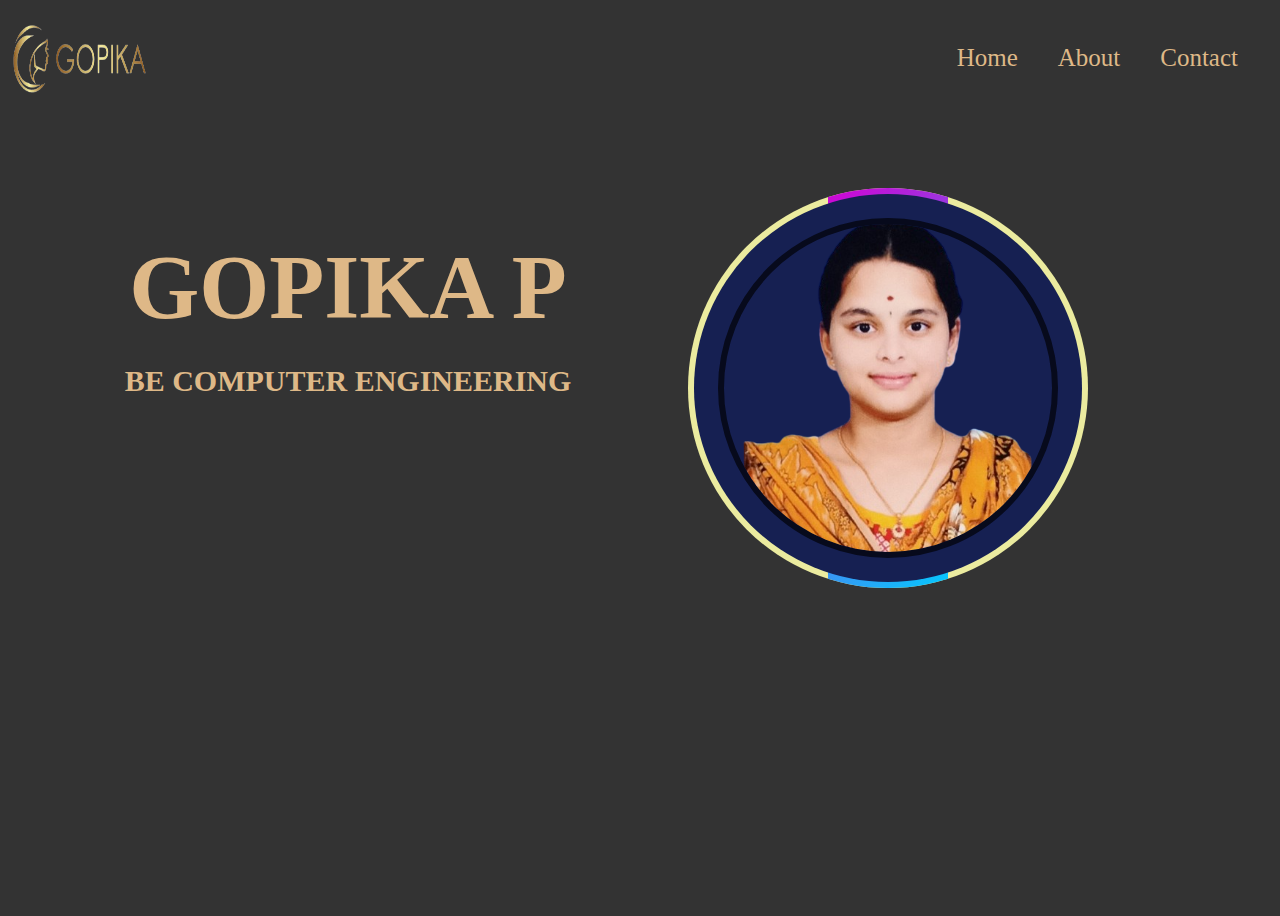
<file: index.html>
<!DOCTYPE html>
<html lang="en">
<head>
    <meta charset="UTF-8">
    <meta name="viewport" content="width=device-width, initial-scale=1.0">
    <title>Protofolio</title>
    <link rel="stylesheet" href="index.css">
</head>
<body>
    <div class="navbar">
       <img src="images/logo.png" alt="GOPIKA">
        <ul>
            <a href="index.html" target="_blank"><li>Home</li></a>
            <a href="About.html" target="_blank"><li>About</li></a>
            <a href="contact.html" target="_blank"><li>Contact</li></a>
        </ul>
    </div>
    <div class="profile">
        <div class="content">
          <img src="images/profile.png" alt="Profile" class="pro">
       </div>
    </div>
    <div class="intro">
        <h2>GOPIKA P</h2>
        <h3>BE COMPUTER ENGINEERING</h3>
    </div>
</body>
</html>
</file>
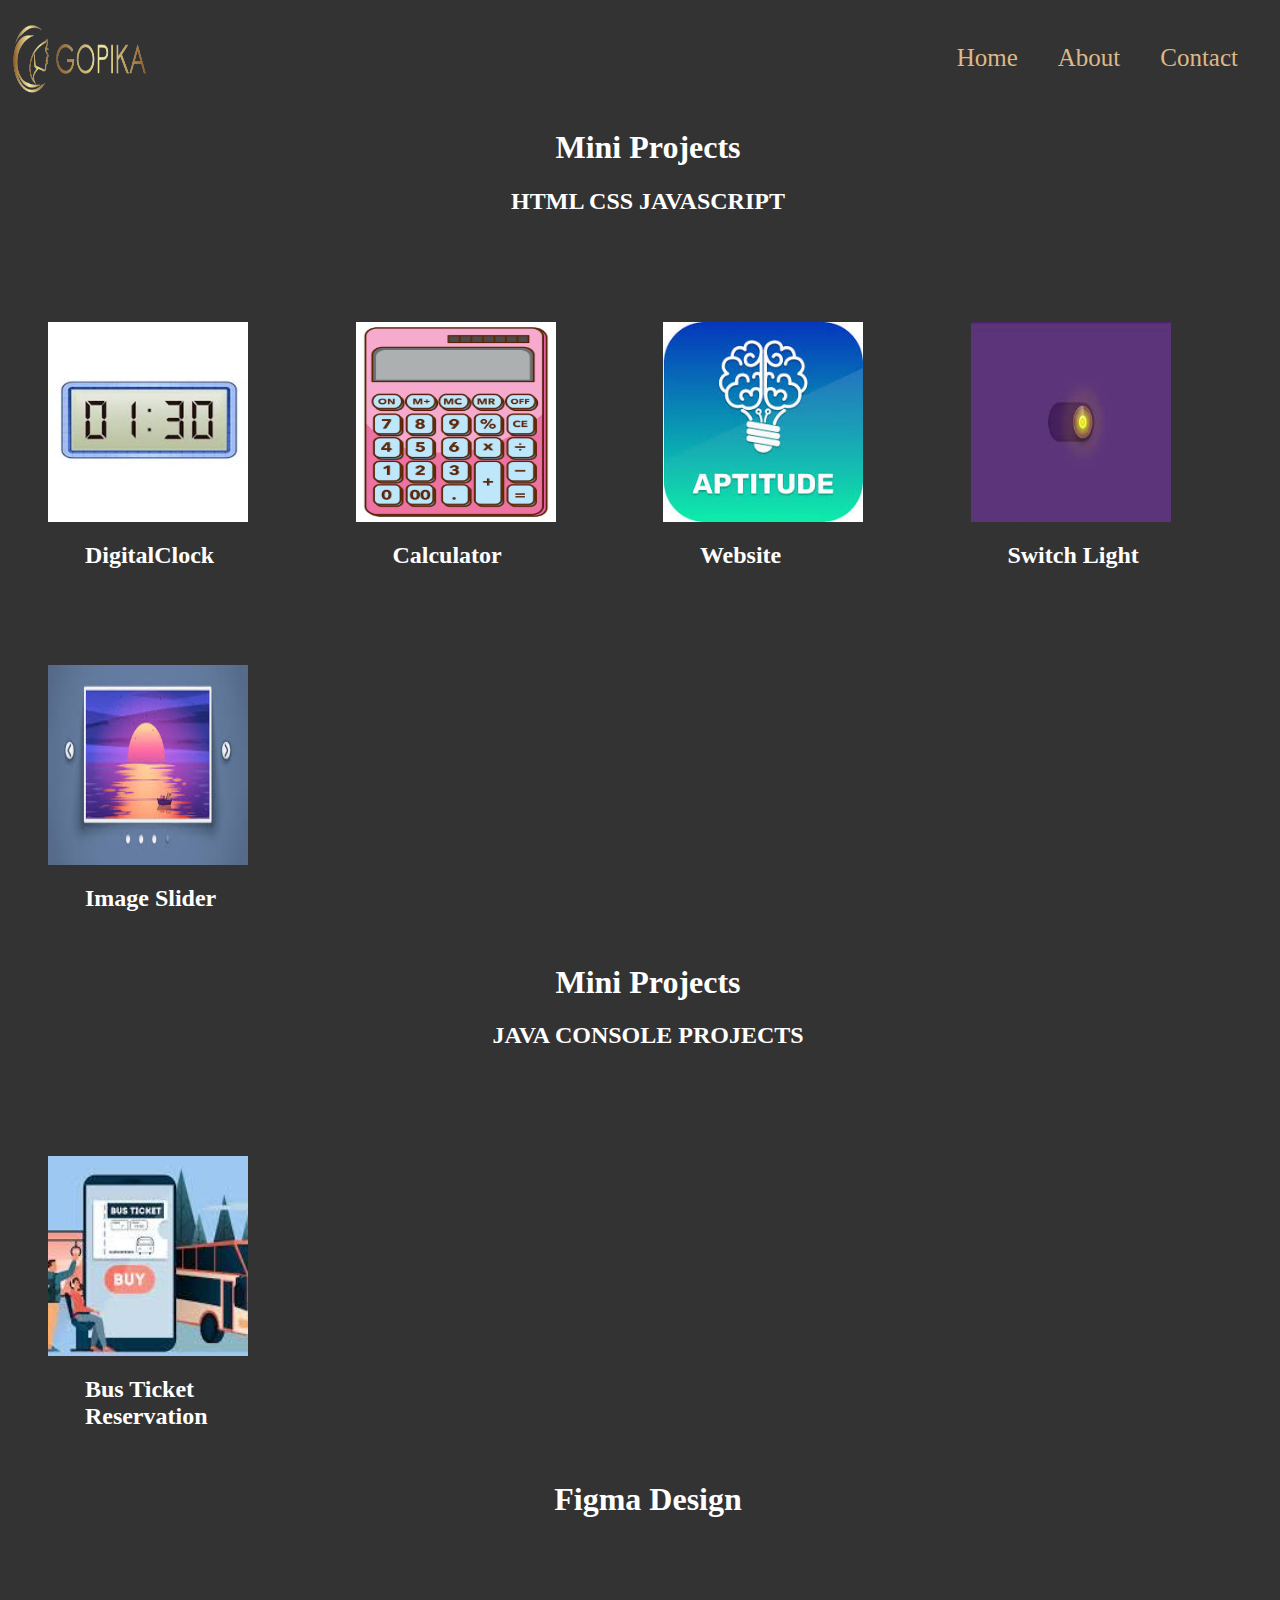
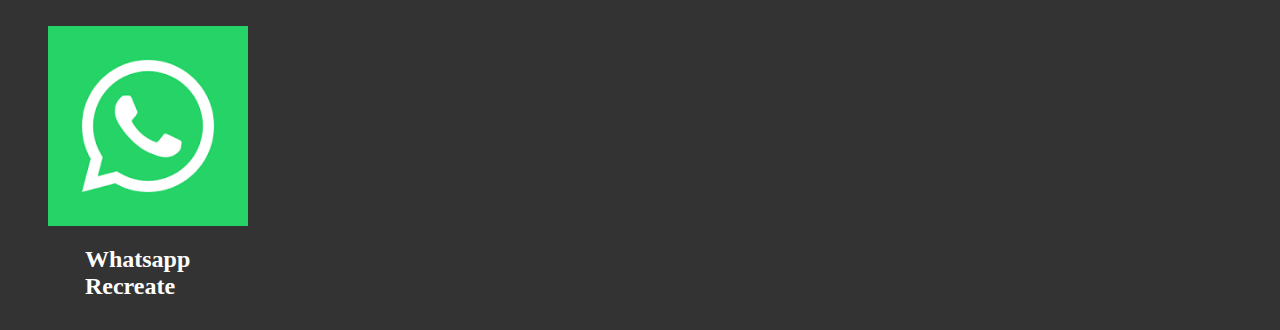
<file: About.html>
<!DOCTYPE html>
<html lang="en">
<head>
    <meta charset="UTF-8">
    <meta name="viewport" content="width=device-width, initial-scale=1.0">
    <title>Protofolio</title>
    <link rel="stylesheet" href="About.css">
</head>
<body>
    <div class="navbar">
       <img src="images/logo.png" alt="GOPIKA">
        <ul>
            <a href="index.html" target="_blank"><li>Home</li></a>
            <a href="About.html" target="_blank"><li>About</li></a>
            <a href="contact.html" target="_blank"><li>Contact</li></a>
        </ul>
    </div>
    <h1>Mini Projects</h1>
    <h2 class="heading">HTML  CSS  JAVASCRIPT</h2>
    <div class="project">
    <a href=" https://gopikapalanisami.github.io/DigitalClock-JavaScript/" target="_blank">
        <img src="images/digitalclock.jpg" alt="clock">
        <h2 class="text">DigitalClock</h2>
    </a>
    <a href="https://gopikapalanisami.github.io/Calculator/" target="_blank">
        <img src="images/calculator.avif" alt="clock">
        <h2 class="text">Calculator</h2>
    </a>
    <a href="https://gopikapalanisami.github.io/Aptitude-Webpage/Index.html" target="_blank">
        <img src="images/website.jpg" alt="clock">
        <h2 class="text">Website</h2>
    </a>
    <a href=" https://gopikapalanisami.github.io/Light-Switch/" target="_blank">
        <img src="images/lightswitch.jpg" alt="clock">
        <h2 class="text">Switch Light</h2>
    </a>
    <a href="https://gopikapalanisami.github.io/Image-Slider-Using-Java-Script/" target="_blank">
        <img src="images/imageslider.jpg" alt="clock">
        <h2 class="text">Image Slider</h2>
    </a>
    </div>
    <h1>Mini Projects</h1>
    <h2 class="heading">JAVA CONSOLE PROJECTS</h2>
    <div class="project">
        <a href="https://github.com/GOPIKAPALANISAMI/BusReservationJavaProject.git" target="_blank">
            <img src="images/busticket.jpg" alt="clock">
            <h2 class="text">Bus Ticket<br>Reservation</h2>
        </a>
    </div>
    <h1>Figma Design</h1>
    <div class="project">
        <a href="https://www.figma.com/design/EEzofKO3yrnUByQGy1fj7j/Untitled?node-id=0-1&t=UpQ3Sdj0GqIKQjLZ-1" target="_blank">
            <img src="images/whatsapp.png" alt="clock">
            <h2 class="text">Whatsapp<br>Recreate</h2>
        </a>
    </div>
</body>
</file>
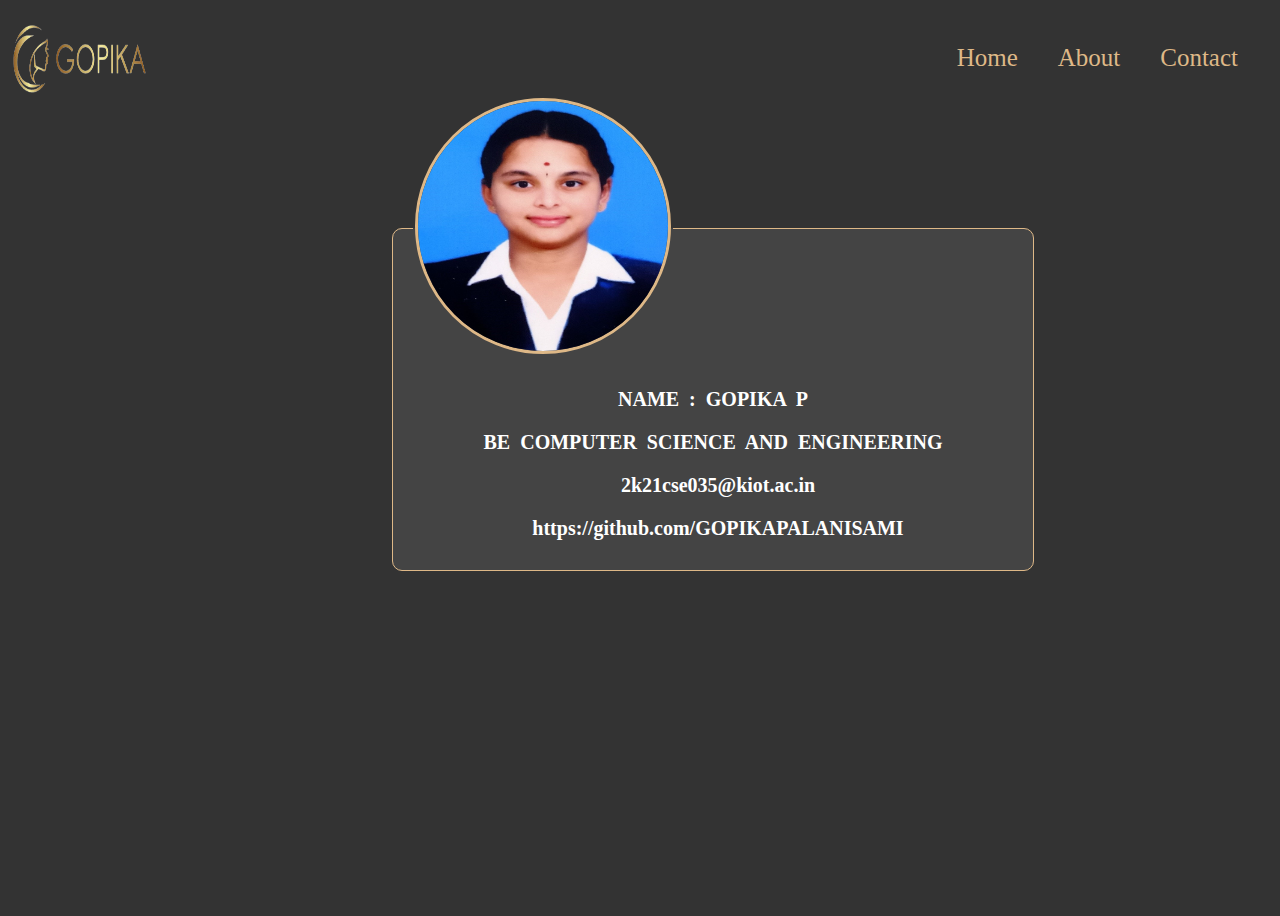
<file: contact.html>
<!DOCTYPE html>
<html lang="en">
<head>
    <meta charset="UTF-8">
    <meta name="viewport" content="width=device-width, initial-scale=1.0">
    <title>Contact</title>
    <link rel="stylesheet" href="https://cdnjs.cloudflare.com/ajax/libs/font-awesome/6.6.0/css/all.min.css" integrity="sha512-Kc323vGBEqzTmouAECnVceyQqyqdsSiqLQISBL29aUW4U/M7pSPA/gEUZQqv1cwx4OnYxTxve5UMg5GT6L4JJg==" crossorigin="anonymous" referrerpolicy="no-referrer" />
    <link rel="stylesheet" href="contact.css">
</head>
<body>
    <div class="navbar">
        <img src="images/logo.png" alt="GOPIKA">
         <ul>
             <a href="index.html" target="_blank"><li>Home</li></a>
             <a href="About.html" target="_blank"><li>About</li></a>
             <a href="contact.html" target="_blank"><li>Contact</li></a>
         </ul>
     </div>
    <form action="">
       <fieldset class="box">
        <legend><img src="images/Gopika.jpg" alt="Profile"></legend>
        <h1> NAME : GOPIKA P</h1>
        <h1>BE COMPUTER SCIENCE AND ENGINEERING</h1>
        <a href="mailto:2k21cse035@kiot.ac.in" target="_blank"><h1><i class="fa-regular fa-envelope"></i> 2k21cse035@kiot.ac.in</h1></a>
        <a href="https://github.com/GOPIKAPALANISAMI" target="_blank"><h1><i class="fa-brands fa-github"></i>https://github.com/GOPIKAPALANISAMI</h1></a>
       </fieldset>
    </form>
</body>
</html>
</file>
<file: index.css>
body{
    background-color: #333333;
    width:100vw;
    height:100vh;
}
.navbar
{
    display: flex;
    justify-content: space-between;
    align-items: center;

}
.navbar img
{
    width: 150px;
    height: 100px;
}
.navbar ul{
    margin-right: 30px;
    display:flex;
    color: burlywood;
}
.navbar ul li
{
    display: flex;
    margin: 20px;
    font-size: 25px;

}
 .navbar ul a{
      text-decoration: none;
      color: burlywood;
 }
 .navbar ul a:hover
 {
    color: red;
 }
 .navbar ul a:active
 {
    color: bisque;
 }
 .profile
 {
    position: relative;
    width: 400px;
    height: 400px;
    background:rgb(235, 235, 159);
    border-radius: 50%;
    margin-right: 200px;
    margin-top: 80px;
    float: right;
    overflow: hidden;
 }
  .profile::before
 {
   content:'';
   position: absolute;
   inset: -10px 140px;
   background: linear-gradient(315deg,#00ccff,#d400d4);
   transition: 0.5s;
   animation: animate 4s linear infinite;
 } 
 .profile:hover::before
 {
     inset: -20px;
 }
 @keyframes animate
 {
    0%
    {
        transform: rotate(360deg);
    } 
 }
 .profile::after
 {
    content: '';
    position: absolute;
    inset: 6px;
    background: #162052;
    border-radius: 50%;
 }
 .content .pro{
    position: absolute;
    object-fit: cover;
    width: 100%;
    height: 100%;
    transition: 0.5s;
    pointer-events: none;
    z-index: 5;
 }
 .profile .content
 {
    position: absolute;
    inset: 30px;
    display: flex;
    justify-content: center;
    border: 6px solid #070a1c;
    z-index: 3;
    border-radius: 50%;
    overflow: hidden;
    transition: 0.5s;
 }
 .intro h2{
    color: burlywood;
    font-size: 90px;
    margin-top: 10%;
    display: flex;
    justify-content: center;
    align-items: center;

 }
 .intro h3{
    color: burlywood;
    font-size: 30px;
    margin-top: -50px;
    display: flex;
    justify-content: center;
    align-items: center;
 }
</file>
<file: About.css>
body{
    background-color: #333333;
    width:100vw;
    height:100vh;
}
.navbar
{
    display: flex;
    justify-content: space-between;
    align-items: center;

}
.navbar img
{
    width: 150px;
    height: 100px;
}
.navbar ul{
    margin-right: 30px;
    display:flex;
    color: burlywood;
}
.navbar ul li
{
    display: flex;
    margin: 20px;
    font-size: 25px;

}
 .navbar ul a{
      text-decoration: none;
      color: burlywood;
 }
 .navbar ul a:hover
 {
    color: red;
 }
 .navbar ul a:active
 {
    color: bisque;
 }
 a .text{
    margin-left: 12%;
    color: white;
 }
 a{
    text-decoration: none;
 }
 a img{
    display: flex;
    align-items: center;
    margin-top: 25%;
    
    width: 200px;
    height: 200px;
 }
 .project {
    margin-left: 30px;
    display: grid;
    grid-template-columns: repeat(4, 1fr);
    padding: 10px;
}
body h1,.heading{
    display: flex;
    justify-content: center;
    align-items: center;
    color: white;
}
</file>
<file: contact.css>
body{
    background-color: #333333;
    width:100vw;
    height:100vh;
}
.navbar
{
    display: flex;
    justify-content: space-between;
    align-items: center;

}
.navbar img
{
    width: 150px;
    height: 100px;
}
.navbar ul{
    margin-right: 30px;
    display:flex;
    color: burlywood;
}
.navbar ul li
{
    display: flex;
    margin: 20px;
    font-size: 25px;

}
 .navbar ul a{
      text-decoration: none;
      color: burlywood;
 }
 .navbar ul a:hover
 {
    color: red;
 }
 .navbar ul a:active
 {
    color: bisque;
 }
 a .text{
    margin-left: 12%;
    color: white;
 }
 a{
    text-decoration: none;
 }
/* .box{
    display: flex;
    justify-content: center;
    align-items: center;
    
    width: 600px;
    height: 600px;
    flex-direction: row;
 } */
 legend img{
    border: 3px solid burlywood;
    width: 250px;
    height: 250px;
    border-radius: 50%;
 }
 h1{
    align-items: center;
    font-size: 20px;
    word-spacing: 5px;
    color: white;
 }
 fieldset{
    display: flex;
    align-items: center;
 } 
 .box {
    margin-top: -10px;
    margin-left: 30%;
    display: flex;
    flex-direction: column;
    align-items: center;
    border: 1px solid burlywood;
    padding: 20px;
    border-radius: 10px;
    background-color: #444;
    width: 80%;
    max-width: 600px;
}

legend img {
    border: 3px solid burlywood;
    width: 250px;
    height: 250px;
    border-radius: 50%;
}

h1 {
    color: white;
    text-align: center;
    width: 100%;
    margin: 10px 0;
}

.fa-envelope, .fa-github {
    margin-right: 10px;
}
</file>
